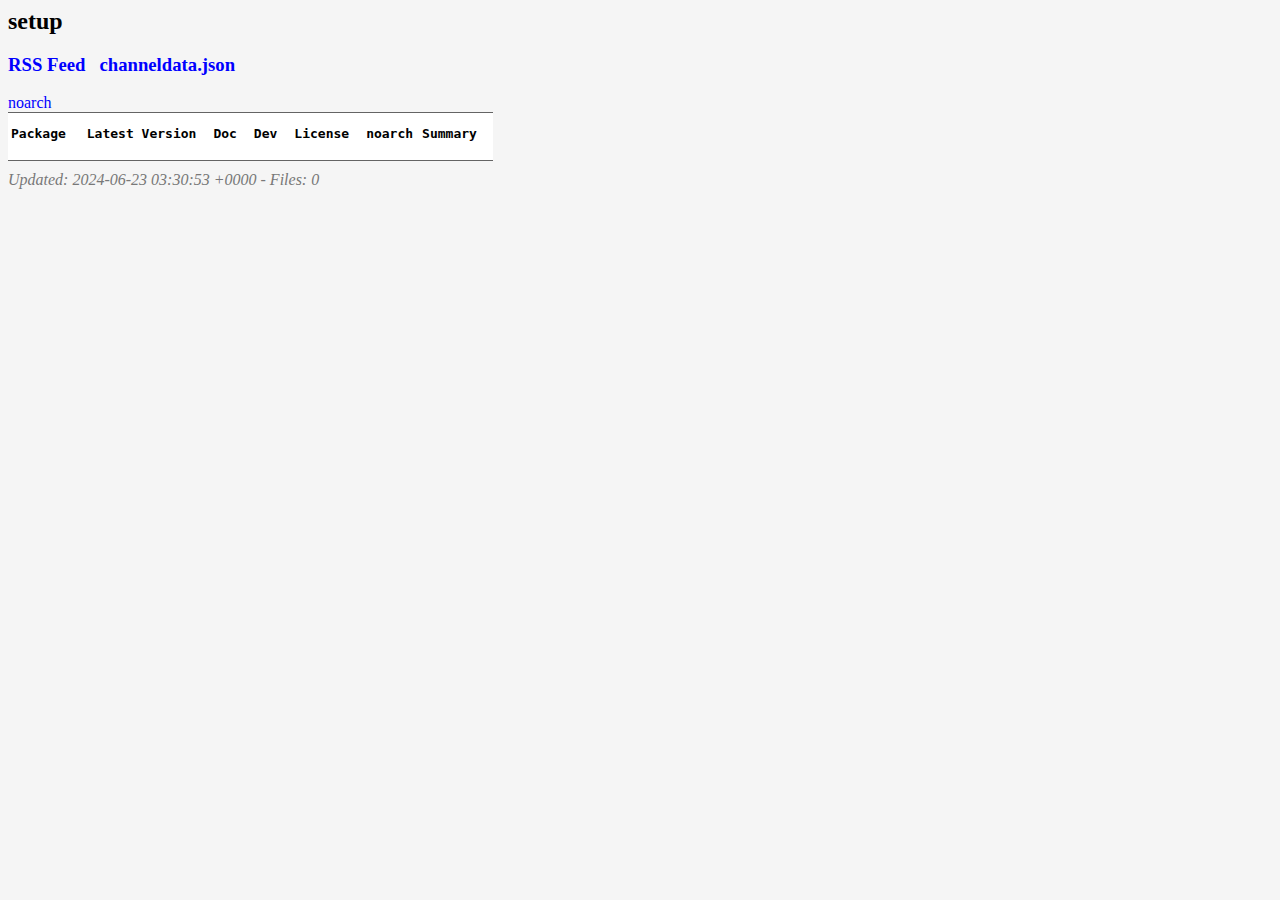
<file: index.html>
<html>
<head>
  <title>setup</title>
  <style type="text/css">
    a, a:active {
      text-decoration: none; color: blue;
    }
    a:visited {
      color: #48468F;
    }
    a:hover, a:focus {
      text-decoration: underline; color: red;
    }
    body {
      background-color: #F5F5F5;
    }
    h2 {
      margin-bottom: 12px;
    }
    th, td {
      font: 100% monospace; text-align: left;
    }
    th {
      font-weight: bold; padding-right: 14px; padding-bottom: 3px;
    }
    th.tight {
        padding-right: 6px;
    }
    td {
      padding-right: 14px;
    }
    td.tight {
        padding-right: 8px;
    }
    td.s, th.s {
      text-align: right;
    }
    td.summary {
      white-space: nowrap;
      overflow: hidden;
    }
    td.packagename {
      white-space: nowrap;
      text-overflow: ellipsis;
      overflow: hidden;
      max-width: 180px;
      padding-right: 8px;
    }
    td.version {
      //white-space: nowrap;
      overflow: hidden;
      max-width: 90px;
      padding-right: 8px;
    }
    table {
      background-color: white;
      border-top: 1px solid #646464;
      border-bottom: 1px solid #646464;
      padding-top: 10px;
      padding-bottom: 14px;
    }
    address {
      color: #787878;
      padding-top: 10px;
    }
  </style>
</head>
<body>
  <h2>setup</h2>
  <h3><a href="rss.xml">RSS Feed</a>&nbsp;&nbsp;&nbsp;<a href="channeldata.json">channeldata.json</a></h3>
<a href="noarch">noarch</a>&nbsp;&nbsp;&nbsp;  <table>
    <tr>
      <th style="padding-right:18px;">Package</th>
      <th>Latest Version</th>
      <th>Doc</th>
      <th>Dev</th>
      <th>License</th>
<th class="tight">noarch</th>      <th>Summary</th>
    </tr>
  </table>
  <address>Updated: 2024-06-23 03:30:53 +0000 - Files: 0</address>
</body>
</html>
</file>
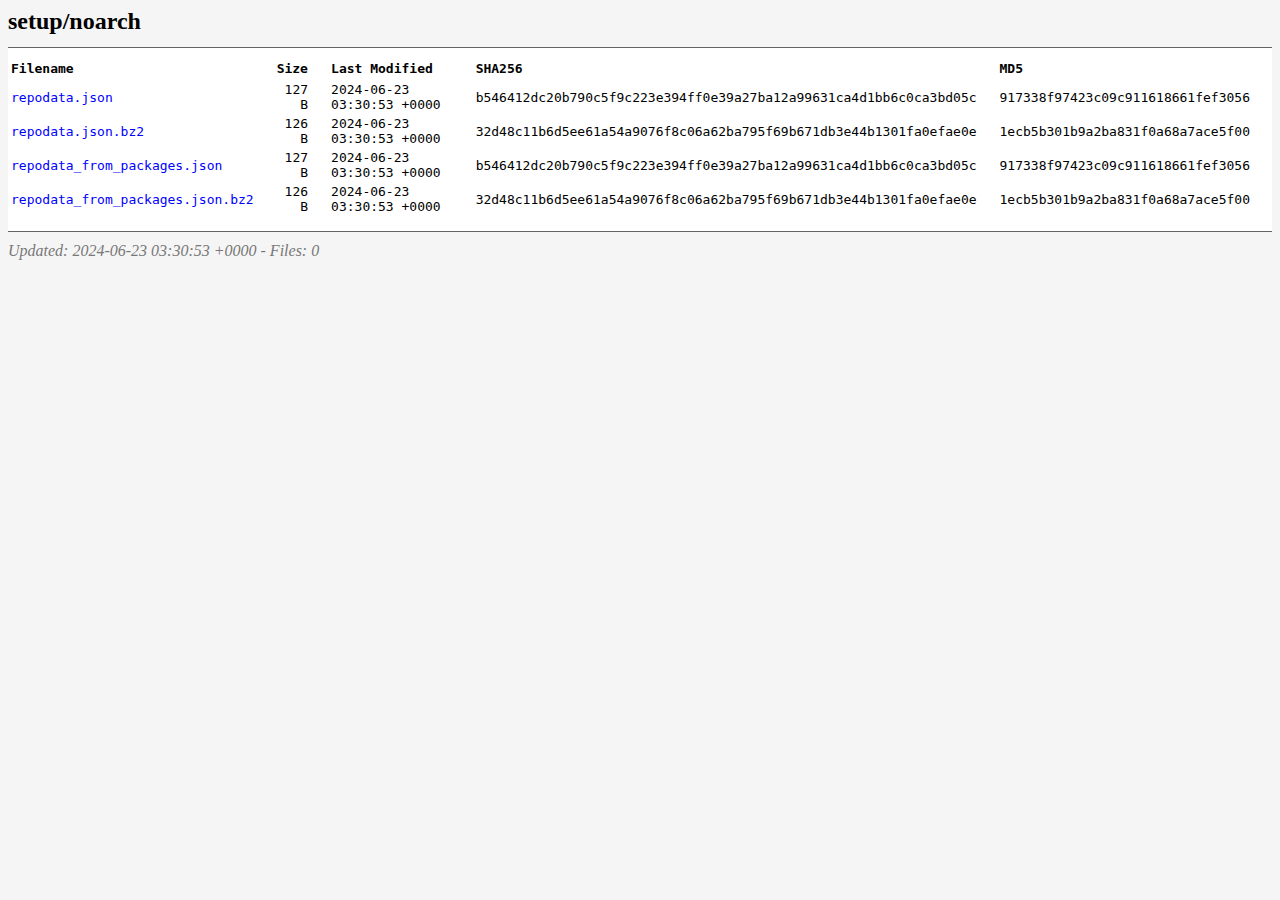
<file: noarch/index.html>
<html>
<head>
  <title>setup/noarch</title>
  <style type="text/css">
    a, a:active {
      text-decoration: none; color: blue;
    }
    a:visited {
      color: #48468F;
    }
    a:hover, a:focus {
      text-decoration: underline; color: red;
    }
    body {
      background-color: #F5F5F5;
    }
    h2 {
      margin-bottom: 12px;
    }
    th, td {
      font: 100% monospace; text-align: left;
    }
    th {
      font-weight: bold; padding-right: 14px; padding-bottom: 3px;
    }
    td {
      padding-right: 20px;
    }
    td.s, th.s {
      text-align: right;
    }
    table {
      background-color: white;
      border-top: 1px solid #646464;
      border-bottom: 1px solid #646464;
      padding-top: 10px;
      padding-bottom: 14px;
    }
    address {
      color: #787878;
      padding-top: 10px;
    }
  </style>
</head>
<body>
  <h2>setup/noarch</h2>
  <table>
    <tr>
      <th>Filename</th>
      <th>Size</th>
      <th>Last Modified</th>
      <th>SHA256</th>
      <th>MD5</th>
    </tr>
    <tr>
      <td><a href="repodata.json" alt="repodata.json">repodata.json</a></td>
      <td class="s">127 B</td>
      <td>2024-06-23 03:30:53 +0000</td>
      <td>b546412dc20b790c5f9c223e394ff0e39a27ba12a99631ca4d1bb6c0ca3bd05c</td>
      <td>917338f97423c09c911618661fef3056</td>
    </tr>    <tr>
      <td><a href="repodata.json.bz2" alt="repodata.json.bz2">repodata.json.bz2</a></td>
      <td class="s">126 B</td>
      <td>2024-06-23 03:30:53 +0000</td>
      <td>32d48c11b6d5ee61a54a9076f8c06a62ba795f69b671db3e44b1301fa0efae0e</td>
      <td>1ecb5b301b9a2ba831f0a68a7ace5f00</td>
    </tr>    <tr>
      <td><a href="repodata_from_packages.json" alt="repodata_from_packages.json">repodata_from_packages.json</a></td>
      <td class="s">127 B</td>
      <td>2024-06-23 03:30:53 +0000</td>
      <td>b546412dc20b790c5f9c223e394ff0e39a27ba12a99631ca4d1bb6c0ca3bd05c</td>
      <td>917338f97423c09c911618661fef3056</td>
    </tr>    <tr>
      <td><a href="repodata_from_packages.json.bz2" alt="repodata_from_packages.json.bz2">repodata_from_packages.json.bz2</a></td>
      <td class="s">126 B</td>
      <td>2024-06-23 03:30:53 +0000</td>
      <td>32d48c11b6d5ee61a54a9076f8c06a62ba795f69b671db3e44b1301fa0efae0e</td>
      <td>1ecb5b301b9a2ba831f0a68a7ace5f00</td>
    </tr>  </table>
  <address>Updated: 2024-06-23 03:30:53 +0000 - Files: 0</address>
</body>
</html>
</file>
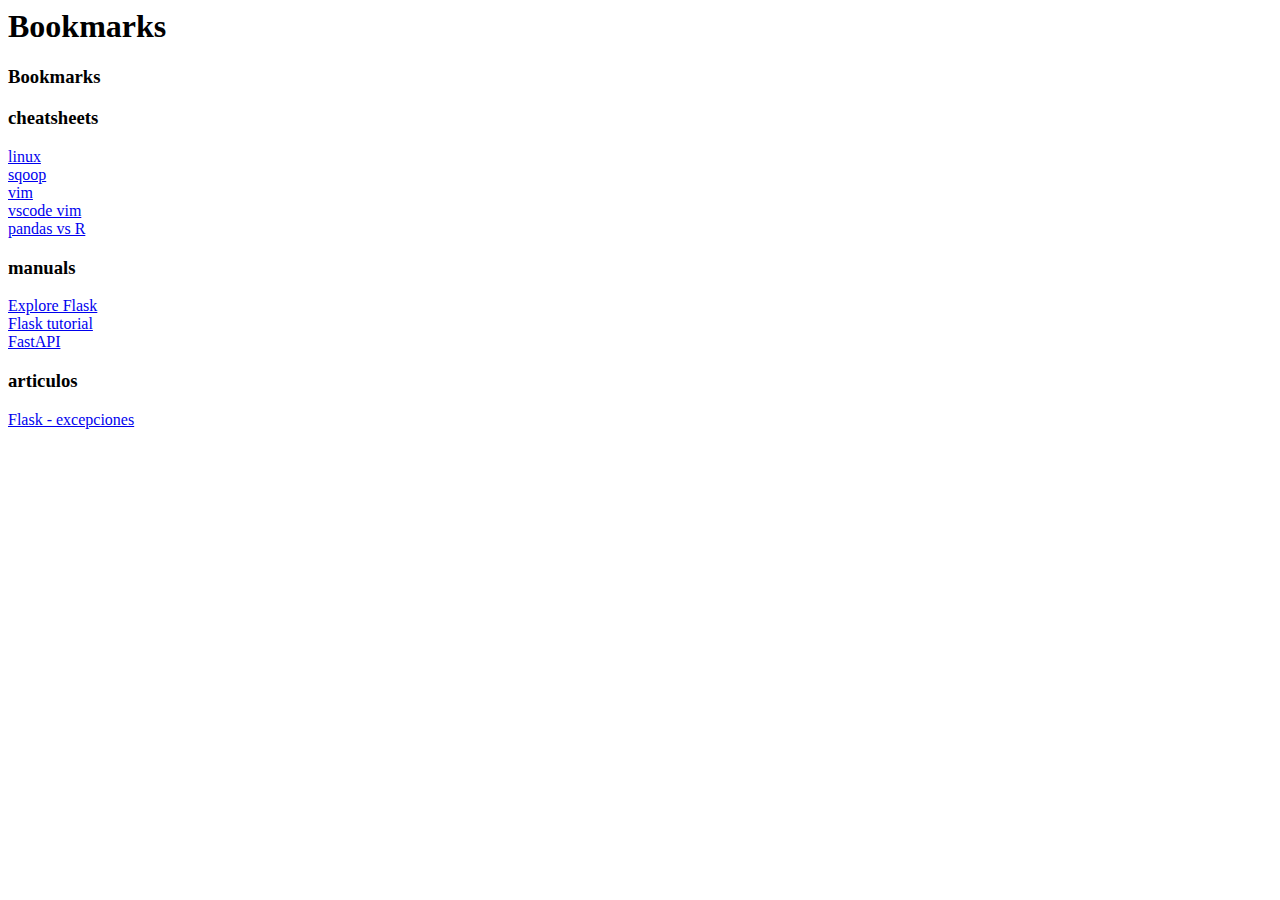
<file: refs/bookmarks/brave_11_24_21.html>
<!DOCTYPE NETSCAPE-Bookmark-file-1>
<!-- This is an automatically generated file.
     It will be read and overwritten.
     DO NOT EDIT! -->
<META HTTP-EQUIV="Content-Type" CONTENT="text/html; charset=UTF-8">
<TITLE>Bookmarks</TITLE>
<H1>Bookmarks</H1>
<DL><p>
    <DT><H3 ADD_DATE="1616716048" LAST_MODIFIED="1637595029" PERSONAL_TOOLBAR_FOLDER="true">Bookmarks</H3>
    <DL><p>
        <DT><H3 ADD_DATE="1617060586" LAST_MODIFIED="1633966203"></H3>
        <DL><p>
            <DT><H3 ADD_DATE="1626190241" LAST_MODIFIED="1633096380">cheatsheets</H3>
            <DL><p>
                <DT><A HREF="https://itsubuntu.com/linux-command-cheat-sheet-download-for-free/" ADD_DATE="1598302765" ICON="[data-uri]">linux</A>
                <DT><A HREF="https://sqoop.apache.org/docs/1.4.4/SqoopUserGuide.html" ADD_DATE="1597710541" ICON="[data-uri]">sqoop</A>
                <DT><A HREF="https://vim.rtorr.com/" ADD_DATE="1601995670" ICON="[data-uri]">vim</A>
                <DT><A HREF="https://www.barbarianmeetscoding.com/blog/2019/02/08/boost-your-coding-fu-with-vscode-and-vim" ADD_DATE="1600974265" ICON="[data-uri]">vscode vim</A>
                <DT><A HREF="https://pandas.pydata.org/docs/getting_started/comparison/comparison_with_r.html" ADD_DATE="1632246199" ICON="[data-uri]">pandas vs R</A>
            </DL><p>
            <DT><H3 ADD_DATE="1633103405" LAST_MODIFIED="1637595044">manuals</H3>
            <DL><p>
                <DT><A HREF="https://exploreflask.com/en/latest/preface.html" ADD_DATE="1633103356" ICON="[data-uri]">Explore Flask</A>
                <DT><A HREF="https://flask.palletsprojects.com/en/2.0.x/tutorial/" ADD_DATE="1633103538" ICON="[data-uri]">Flask tutorial</A>
                <DT><A HREF="https://fastapi.tiangolo.com/tutorial/" ADD_DATE="1637595029" ICON="[data-uri]">FastAPI</A>
            </DL><p>
            <DT><H3 ADD_DATE="1633966203" LAST_MODIFIED="1633966249">articulos</H3>
            <DL><p>
                <DT><A HREF="https://opensource.com/article/17/3/python-flask-exceptions" ADD_DATE="1633966249" ICON="[data-uri]">Flask - excepciones</A>
            </DL><p>
        </DL><p>
        <DT><A HREF="https://www.office.com/?auth=2&home=1" ADD_DATE="1614123753" ICON="[data-uri]"></A>
        <DT><A HREF="https://bineomex.sharepoint.com/_layouts/15/sharepoint.aspx?" ADD_DATE="1616435216" ICON="[data-uri]"></A>
        <DT><A HREF="https://outlook.live.com/" ADD_DATE="1614123779" ICON="[data-uri]"></A>
        <DT><A HREF="https://teams.microsoft.com/" ADD_DATE="1614875670" ICON="[data-uri]"></A>
        <DT><A HREF="https://portal.azure.com/#home" ADD_DATE="1614021300" ICON="[data-uri]"></A>
        <DT><A HREF="https://docs.microsoft.com/en-us/learn" ADD_DATE="1614202292" ICON="[data-uri]"></A>
        <DT><A HREF="https://mail.google.com/mail/u/0/#inbox" ADD_DATE="1613756464" ICON="[data-uri]"></A>
        <DT><A HREF="https://drive.google.com/drive/my-drive" ADD_DATE="1613756473" ICON="[data-uri]"></A>
        <DT><A HREF="https://calendar.google.com/calendar/u/0/r?tab=oc" ADD_DATE="1613756479" ICON="[data-uri]"></A>
        <DT><A HREF="https://github.com/Bineo2" ADD_DATE="1627573153" ICON="[data-uri]"></A>
        <DT><A HREF="https://bineo.atlassian.net/secure/BrowseProjects.jspa" ADD_DATE="1614611878" ICON="[data-uri]"></A>
        <DT><A HREF="https://bineo.atlassian.net/wiki/home" ADD_DATE="1613757143" ICON="[data-uri]"></A>
        <DT><A HREF="https://delta.io/" ADD_DATE="1621959336" ICON="[data-uri]"></A>
        <DT><A HREF="https://qas-c4b-bdp.launchpad.cfapps.us21.hana.ondemand.com/site/c4b#Shell-home" ADD_DATE="1631136041" ICON="[data-uri]"></A>
        <DT><A HREF="https://app.spendee.com/dashboard" ADD_DATE="1613750569" ICON="[data-uri]"></A>
        <DT><A HREF="https://www.banamex.com/" ADD_DATE="1618407127" ICON="[data-uri]"></A>
        <DT><A HREF="https://community.backbase.com/trails" ADD_DATE="1613750313" ICON="[data-uri]"></A>
        <DT><A HREF="https://banorte.udemy.com/organization/home/" ADD_DATE="1614616152" ICON="[data-uri]"></A>
        <DT><A HREF="https://cloud.contentraven.com/confluent/activity-dashboard" ADD_DATE="1611254075" ICON="[data-uri]"></A>
        <DT><A HREF="https://www.getabstract.com/Index.do?u=banorte" ADD_DATE="1614616506" ICON="[data-uri]"></A>
        <DT><A HREF="https://my.gallup.com/_Portal/Component?gssClientId=dduOMXW7d71AS3U_2BFMiMY1Pbxkzfj0Iv_2Fk9ngBqyl5v5YckpYRKRW_2BAh_2FSCMuJIX&gssComponentId=6271#/" ADD_DATE="1625755436" ICON="[data-uri]"></A>
        <DT><A HREF="https://bitso.com/wallet" ADD_DATE="1613754012" ICON="[data-uri]"></A>
        <DT><A HREF="https://www.speedtest.net/" ADD_DATE="1619721977" ICON="[data-uri]"></A>
        <DT><A HREF="https://web.getbring.com/app/lists/0" ADD_DATE="1626701403" ICON="[data-uri]"></A>
        <DT><A HREF="https://www.metlife.com.mx/" ADD_DATE="1629316472" ICON="[data-uri]"></A>
        <DT><A HREF="https://www.pwpush.com/" ADD_DATE="1620919573" ICON="[data-uri]"></A>
        <DT><A HREF="https://medikit.force.com/ComunidadPacientesSaludTotal/s/" ADD_DATE="1629316501" ICON="[data-uri]"></A>
        <DT><A HREF="https://www.omgubuntu.co.uk/" ADD_DATE="1629921240" ICON="[data-uri]"></A>
        <DT><A HREF="http://deportivochapultepec.com/" ADD_DATE="1633096380" ICON="[data-uri]"></A>
    </DL><p>
</DL><p>
</file>
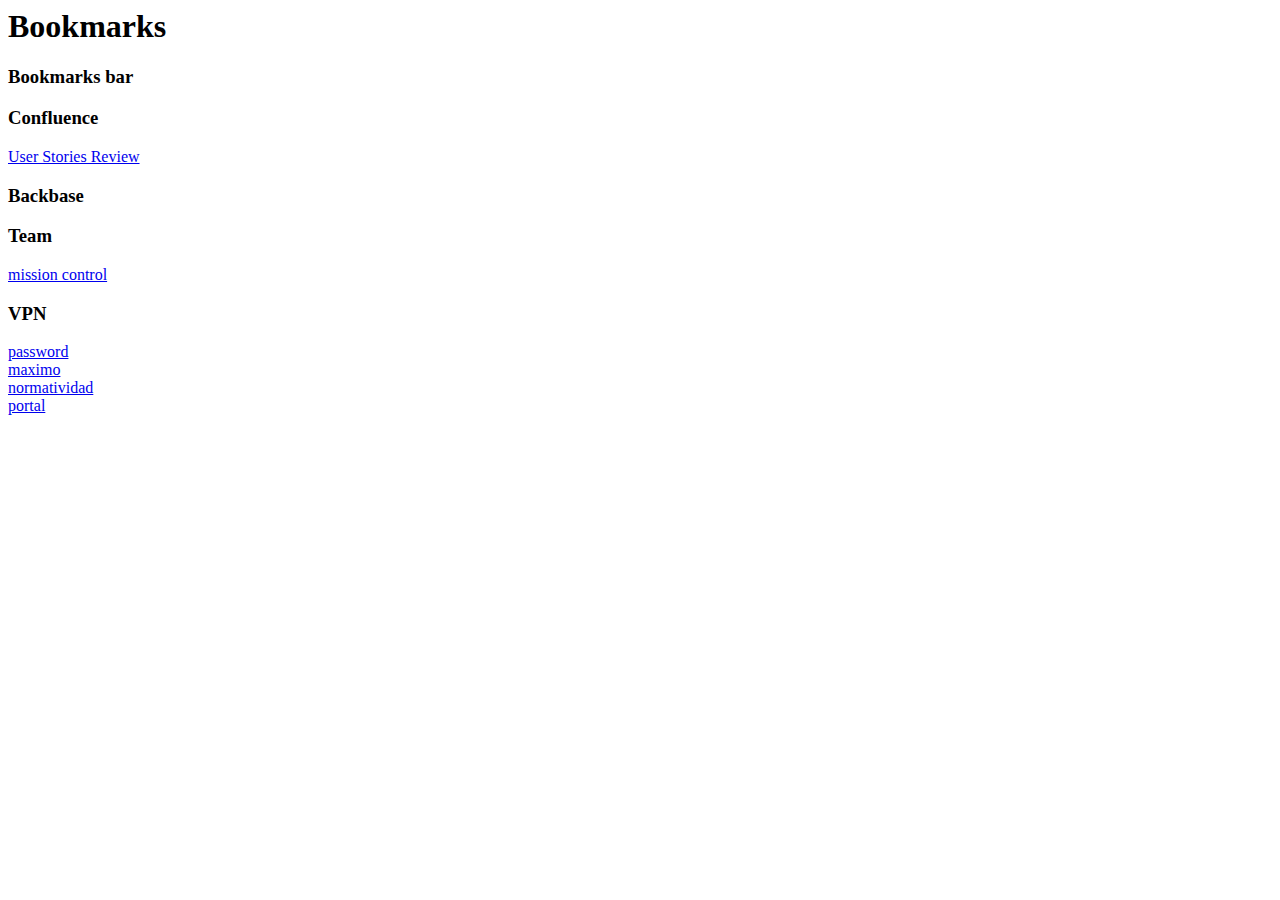
<file: refs/bookmarks/chrome_11_23_21.html>
<!DOCTYPE NETSCAPE-Bookmark-file-1>
<!-- This is an automatically generated file.
     It will be read and overwritten.
     DO NOT EDIT! -->
<META HTTP-EQUIV="Content-Type" CONTENT="text/html; charset=UTF-8">
<TITLE>Bookmarks</TITLE>
<H1>Bookmarks</H1>
<DL><p>
    <DT><H3 ADD_DATE="1616632774" LAST_MODIFIED="1631717456" PERSONAL_TOOLBAR_FOLDER="true">Bookmarks bar</H3>
    <DL><p>
        <DT><H3 ADD_DATE="1626186619" LAST_MODIFIED="1626216824"></H3>
        <DL><p>
            <DT><H3 ADD_DATE="1626186870" LAST_MODIFIED="1626453549">Confluence</H3>
            <DL><p>
                <DT><A HREF="https://bineo.atlassian.net/wiki/spaces/DI/pages/1084325946/Data+User+Stories+Review" ADD_DATE="1626186581" ICON="[data-uri]">User Stories Review</A>
                <DT><H3 ADD_DATE="1626217367" LAST_MODIFIED="1626217367">Backbase</H3>
                <DL><p>
                </DL><p>
            </DL><p>
            <DT><H3 ADD_DATE="1626216824" LAST_MODIFIED="1626216863">Team</H3>
            <DL><p>
                <DT><A HREF="https://docs.google.com/spreadsheets/d/1AFVNchPwpMhiGsp4uoLh_-7aga2i5AjfdWjRnr7qaf8/edit?ts=60c2481f#gid=0" ADD_DATE="1626216863" ICON="[data-uri]">mission control</A>
            </DL><p>
            <DT><H3 ADD_DATE="1626701492" LAST_MODIFIED="1626702212">VPN</H3>
            <DL><p>
                <DT><A HREF="https://epassapp.edificios.gfbanorte/ePass/selectTool/" ADD_DATE="1623188410">password</A>
                <DT><A HREF="https://maximo.banorte.com/maximo/webclient/login/login.jsp?appservauth=true" ADD_DATE="1626701675" ICON="[data-uri]">maximo</A>
                <DT><A HREF="https://normatividad.edificios.gfbanorte/Login/Index" ADD_DATE="1626702020" ICON="[data-uri]">normatividad</A>
                <DT><A HREF="https://portal.banorte.com/" ADD_DATE="1622035531" ICON="[data-uri]">portal</A>
            </DL><p>
        </DL><p>
        <DT><A HREF="https://mail.google.com/mail/u/0/#inbox" ADD_DATE="1610465653" ICON="[data-uri]"></A>
        <DT><A HREF="https://drive.google.com/drive/my-drive" ADD_DATE="1610124760" ICON="[data-uri]"></A>
        <DT><A HREF="https://calendar.google.com/calendar/u/0/r?tab=oc&pli=1" ADD_DATE="1611262686" ICON="[data-uri]"></A>
        <DT><A HREF="https://app.diagrams.net/" ADD_DATE="1616545575" ICON="[data-uri]"></A>
        <DT><A HREF="https://www.office.com/?auth=2" ADD_DATE="1611331155" ICON="[data-uri]"></A>
        <DT><A HREF="https://teams.microsoft.com/_#/conversations/General?threadId=19:731a4db438e745e6bc91110aaf42c875@thread.tacv2&ctx=channel" ADD_DATE="1617034427" ICON="[data-uri]"></A>
        <DT><A HREF="https://portal.azure.com/#home" ADD_DATE="1611267850" ICON="[data-uri]"></A>
        <DT><A HREF="https://outlook.live.com/mail/0/search/id/AQQkADAwATExADVjNy00YzMzAC0wNzUzLTAwAi0wMAoAEABVXba9QemEQrlFCom2aK%2F8" ADD_DATE="1611327927" ICON="[data-uri]"></A>
        <DT><A HREF="https://epicbanc.atlassian.net/jira/your-work" ADD_DATE="1610119509" ICON="[data-uri]"></A>
        <DT><A HREF="https://bineo.atlassian.net/wiki/home" ADD_DATE="1610119495" ICON="[data-uri]"></A>
        <DT><A HREF="https://adb-3408911327364834.14.azuredatabricks.net/?o=3408911327364834#" ADD_DATE="1625866640" ICON="[data-uri]"></A>
        <DT><A HREF="https://community.backbase.com/login" ADD_DATE="1613750352" ICON="[data-uri]"></A>
        <DT><A HREF="https://bancanet.banamex.com/MXGCB/JPS/portal/LocaleSwitch.do?locale=es_MX&JFP_TOKEN=3TFSI6EB" ADD_DATE="1613580176" ICON="[data-uri]"></A>
        <DT><A HREF="https://www.banorte.com/wps/portal/banorte" ADD_DATE="1611611541" ICON="[data-uri]"></A>
        <DT><A HREF="https://app.spendee.com/dashboard" ADD_DATE="1613750374" ICON="[data-uri]"></A>
        <DT><A HREF="https://bitso.com/wallet" ADD_DATE="1613751125" ICON="[data-uri]"></A>
        <DT><A HREF="https://www.speedtest.net/" ADD_DATE="1611779777" ICON="[data-uri]"></A>
        <DT><A HREF="https://confluent.cloud/environments/env-6g9z2/clusters" ADD_DATE="1610121716" ICON="[data-uri]"></A>
        <DT><A HREF="https://cloud.contentraven.com/confluent/activity-dashboard" ADD_DATE="1609869112" ICON="[data-uri]"></A>
        <DT><A HREF="https://www.pwpush.com/" ADD_DATE="1620919559" ICON="[data-uri]"></A>
        <DT><A HREF="https://delta.io/" ADD_DATE="1621864303" ICON="[data-uri]"></A>
        <DT><A HREF="https://www.duolingo.com/learn" ADD_DATE="1613760267" ICON="[data-uri]"></A>
        <DT><A HREF="https://getbootstrap.com/docs/5.0/getting-started/introduction/" ADD_DATE="1624636198" ICON="[data-uri]"></A>
        <DT><A HREF="https://www.gallup.com/home.aspx" ADD_DATE="1626106600" ICON="[data-uri]"></A>
        <DT><A HREF="https://squashskills.com/" ADD_DATE="1626106620" ICON="[data-uri]"></A>
        <DT><A HREF="https://vacunacion.cdmx.gob.mx/public/ConsultaVacunacion.xhtml?faces-redirect=true" ADD_DATE="1626453530" ICON="[data-uri]"></A>
        <DT><A HREF="https://www.omgubuntu.co.uk/" ADD_DATE="1631717456" ICON="[data-uri]"></A>
    </DL><p>
</DL><p>
</file>
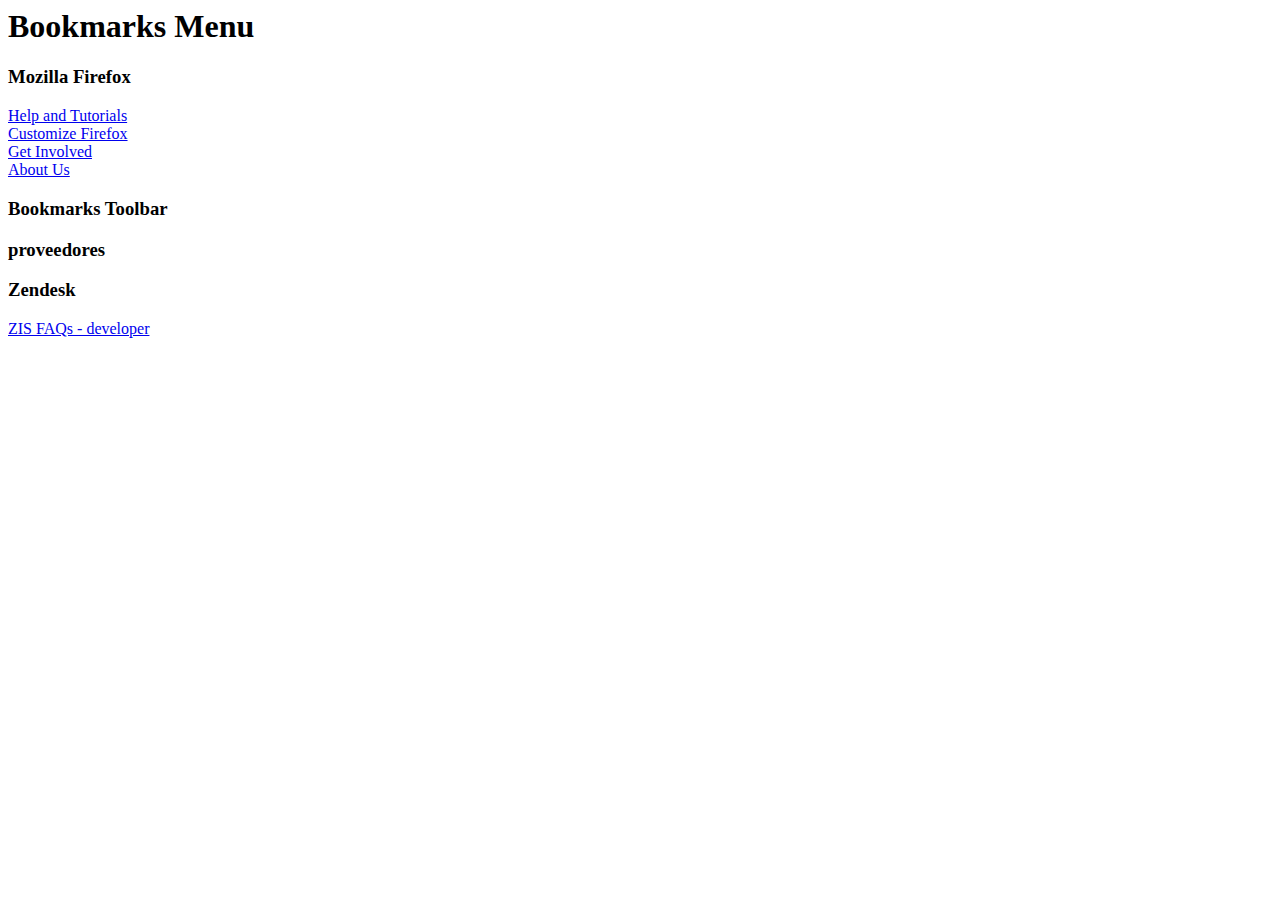
<file: refs/bookmarks/firefox.html>
<!DOCTYPE NETSCAPE-Bookmark-file-1>
<!-- This is an automatically generated file.
     It will be read and overwritten.
     DO NOT EDIT! -->
<META HTTP-EQUIV="Content-Type" CONTENT="text/html; charset=UTF-8">
<TITLE>Bookmarks</TITLE>
<H1>Bookmarks Menu</H1>

<DL><p>
    <DT><H3 ADD_DATE="1616701907" LAST_MODIFIED="1635778741">Mozilla Firefox</H3>
    <DL><p>
        <DT><A HREF="https://support.mozilla.org/en-US/products/firefox" ADD_DATE="1616701907" LAST_MODIFIED="1635778741" ICON_URI="fake-favicon-uri:https://support.mozilla.org/en-US/products/firefox" ICON="[data-uri]">Help and Tutorials</A>
        <DT><A HREF="https://support.mozilla.org/en-US/kb/customize-firefox-controls-buttons-and-toolbars?utm_source=firefox-browser&utm_medium=default-bookmarks&utm_campaign=customize" ADD_DATE="1616701907" LAST_MODIFIED="1635778741" ICON_URI="fake-favicon-uri:https://support.mozilla.org/en-US/kb/customize-firefox-controls-buttons-and-toolbars?utm_source=firefox-browser&utm_medium=default-bookmarks&utm_campaign=customize" ICON="[data-uri]">Customize Firefox</A>
        <DT><A HREF="https://www.mozilla.org/en-US/contribute/" ADD_DATE="1616701907" LAST_MODIFIED="1635778741" ICON_URI="fake-favicon-uri:https://www.mozilla.org/en-US/contribute/" ICON="[data-uri]">Get Involved</A>
        <DT><A HREF="https://www.mozilla.org/en-US/about/" ADD_DATE="1616701907" LAST_MODIFIED="1635778741" ICON_URI="fake-favicon-uri:https://www.mozilla.org/en-US/about/" ICON="[data-uri]">About Us</A>
    </DL><p>
    <DT><H3 ADD_DATE="1616701906" LAST_MODIFIED="1634073117" PERSONAL_TOOLBAR_FOLDER="true">Bookmarks Toolbar</H3>
    <DL><p>
        <DT><H3 ADD_DATE="1634073051" LAST_MODIFIED="1634073117"></H3>
        <DL><p>
            <DT><H3 ADD_DATE="1634073078" LAST_MODIFIED="1634073117">proveedores</H3>
            <DL><p>
                <DT><H3 ADD_DATE="1634073100" LAST_MODIFIED="1634073117">Zendesk</H3>
                <DL><p>
                    <DT><A HREF="https://developer.zendesk.com/documentation/integration-services/getting-started/zis-faqs/" ADD_DATE="1634073117" LAST_MODIFIED="1634073133" ICON_URI="https://developer.zendesk.com/favicon.svg?v=eda544f803a28e8193436df02ebc401d" ICON="[data-uri]">ZIS FAQs - developer</A>
                </DL><p>
            </DL><p>
        </DL><p>
        <DT><A HREF="https://web.whatsapp.com/" ADD_DATE="1611757620" LAST_MODIFIED="1635778741" ICON_URI="https://web.whatsapp.com/apple-touch-icon.png" ICON="[data-uri]"></A>
        <DT><A HREF="https://portal.azure.com/" ADD_DATE="1615389397" LAST_MODIFIED="1635778741" ICON_URI="https://portal.azure.com/Content/static/MsPortalImpl/Pinning/AppleTouch.png" ICON="[data-uri]"></A>
        <DT><A HREF="https://outlook.office.com/calendar/view/workweek" ADD_DATE="1611927816" LAST_MODIFIED="1635778741" ICON_URI="https://outlook-1.cdn.office.net/assets/mail/pwa/v1/pngs/apple-touch-icon.png" ICON="[data-uri]"></A>
        <DT><A HREF="https://www.office.com/?auth=2&home=1" ADD_DATE="1611758720" LAST_MODIFIED="1635778741" ICON_URI="https://res-1.cdn.office.net/officehub/images/content/images/favicon-8f211ea639.ico" ICON="[data-uri]"></A>
        <DT><A HREF="https://mail.google.com/mail/u/0/?tab=cm#inbox" ADD_DATE="1611927970" LAST_MODIFIED="1635778741" ICON_URI="https://ssl.gstatic.com/ui/v1/icons/mail/rfr/gmail.ico" ICON="[data-uri]"></A>
        <DT><A HREF="https://drive.google.com/drive/my-drive" ADD_DATE="1618536023" LAST_MODIFIED="1635778741" ICON_URI="https://ssl.gstatic.com/images/branding/product/1x/drive_2020q4_32dp.png" ICON="[data-uri]"></A>
        <DT><A HREF="https://calendar.google.com/calendar/u/0/r?tab=oc" ADD_DATE="1611927864" LAST_MODIFIED="1635778741" ICON_URI="https://calendar.google.com/googlecalendar/images/favicons_2020q4/calendar_31_256.ico" ICON="[data-uri]"></A>
        <DT><A HREF="https://bineo.atlassian.net/jira/your-work" ADD_DATE="1613059922" LAST_MODIFIED="1635778741" ICON_URI="https://bineo.atlassian.net/s/-dtzt95/b/3/be09033ea7858348cd8d5cdeb793189a/_/favicon-software.ico" ICON="[data-uri]" SHORTCUTURL="jira"></A>
        <DT><A HREF="https://bineo.atlassian.net/wiki/home" ADD_DATE="1617028299" LAST_MODIFIED="1635778741" ICON_URI="https://bineo.atlassian.net/wiki/s/-1322810562/6452/2ef1833149009f3189a4017d3aa6c84b8465fddb/14/_/favicon-update.ico" ICON="[data-uri]"></A>
        <DT><A HREF="https://delta.io/" ADD_DATE="1621947657" LAST_MODIFIED="1635778741" ICON_URI="https://delta.io/wp-content/uploads/2020/02/cropped-3828ff0b-219e-4cb4-ae15-3f4365353358-192x192.png" ICON="[data-uri]"></A>
        <DT><A HREF="https://community.backbase.com/documentation/DBS/latest/audited_operations" ADD_DATE="1617729842" LAST_MODIFIED="1635778741" ICON_URI="https://community.backbase.com/uploads/db6208/optimized/1X/b3caefac131b750721acd43f01a6121384dee75e_2_180x180.png" ICON="[data-uri]"></A>
        <DT><A HREF="https://docs.databricks.com/index.html" ADD_DATE="1618587850" LAST_MODIFIED="1635778741" ICON_URI="https://docs.databricks.com/_static/favicon.ico" ICON="[data-uri]"></A>
        <DT><A HREF="https://bancanet.banamex.com/MXGCB/apps/loginbnp/flow.action?_flowExecutionKey=_cspring-web-flow-loginbnp_k8A723C26-AAE6-3F5F-566D-C44210659496&JFP_TOKEN=SCEVXGRU" ADD_DATE="1620075711" LAST_MODIFIED="1635778741" LAST_CHARSET="windows-1252"></A>
        <DT><A HREF="https://tiendavirtualbanorte.com/" ADD_DATE="1617643775" LAST_MODIFIED="1635778741" LAST_CHARSET="windows-1252"></A>
        <DT><A HREF="https://qas-c4b-bdp.launchpad.cfapps.us21.hana.ondemand.com/site/c4b#Shell-home" ADD_DATE="1628701663" LAST_MODIFIED="1636148331" ICON_URI="https://qas-c4b-bdp.launchpad.cfapps.us21.hana.ondemand.com/favicon.ico" ICON="[data-uri]"></A>
        <DT><A HREF="https://portal.banorte.com/" ADD_DATE="1625247720" LAST_MODIFIED="1635778741" ICON_URI="https://portal.banorte.com/_layouts/15/images/favicon.ico?rev=23" ICON="[data-uri]"></A>
        <DT><A HREF="https://www.omgubuntu.co.uk/" ADD_DATE="1613051486" LAST_MODIFIED="1635778741" ICON_URI="https://149366088.v2.pressablecdn.com/wp-content/uploads/2020/04/cropped-ava-tar-192x192.png" ICON="[data-uri]"></A>
        <DT><A HREF="https://www.spendee.com/" ADD_DATE="1618009639" LAST_MODIFIED="1635778741" ICON_URI="https://www.spendee.com/build/images/favicons/android-icon-192x192.png" ICON="[data-uri]"></A>
        <DT><A HREF="https://www.linkedin.com/feed/" ADD_DATE="1611599665" LAST_MODIFIED="1635778741" ICON_URI="https://static-exp1.licdn.com/sc/h/eahiplrwoq61f4uan012ia17i" ICON="[data-uri]"></A>
        <DT><A HREF="https://www.pwpush.com/" ADD_DATE="1618334498" LAST_MODIFIED="1635778741" ICON_URI="https://www.pwpush.com/assets/apple-touch-icon-ipad3-5e80df6b0d1a2c5c7277d604669b74b95cb177081b051f9324d8eb6233e87f8f.png" ICON="[data-uri]"></A>
        <DT><A HREF="https://www.speedtest.net/" ADD_DATE="1617719780" LAST_MODIFIED="1635778741" ICON_URI="https://b.cdnst.net/images/favicons/favicon.svg" ICON="[data-uri]"></A>
        <DT><A HREF="https://squashskills.com/" ADD_DATE="1625840233" LAST_MODIFIED="1635778741" ICON_URI="https://squashskills.com/images/img/squashskills/appicon.png" ICON="[data-uri]"></A>
        <DT><A HREF="https://my.gallup.com/_Portal/Component?gssClientId=dduOMXW7d71AS3U_2BFMiMY1Pbxkzfj0Iv_2Fk9ngBqyl5v5YckpYRKRW_2BAh_2FSCMuJIX&gssComponentId=6271#/" ADD_DATE="1626097961" LAST_MODIFIED="1635778741" ICON_URI="https://my.gallup.com/assets/common/content/favicon/apple-touch-icon.png" ICON="[data-uri]"></A>
        <DT><A HREF="https://medikit.force.com/ComunidadPacientesSaludTotal/s/" ADD_DATE="1629316450" LAST_MODIFIED="1629316454"></A>
        <DT><A HREF="https://www.metlife.com.mx/" ADD_DATE="1629316457" LAST_MODIFIED="1629316460" ICON_URI="https://www.metlife.com.mx/static/images/favicon.ico" ICON="[data-uri]"></A>
        <DT><A HREF="http://deportivochapultepec.com/" ADD_DATE="1633096365" LAST_MODIFIED="1633096373" ICON_URI="http://deportivochapultepec.com/wp-content/uploads/2015/09/iconcdch.png" ICON="[data-uri]"></A>
    </DL><p>
</DL>
</file>
